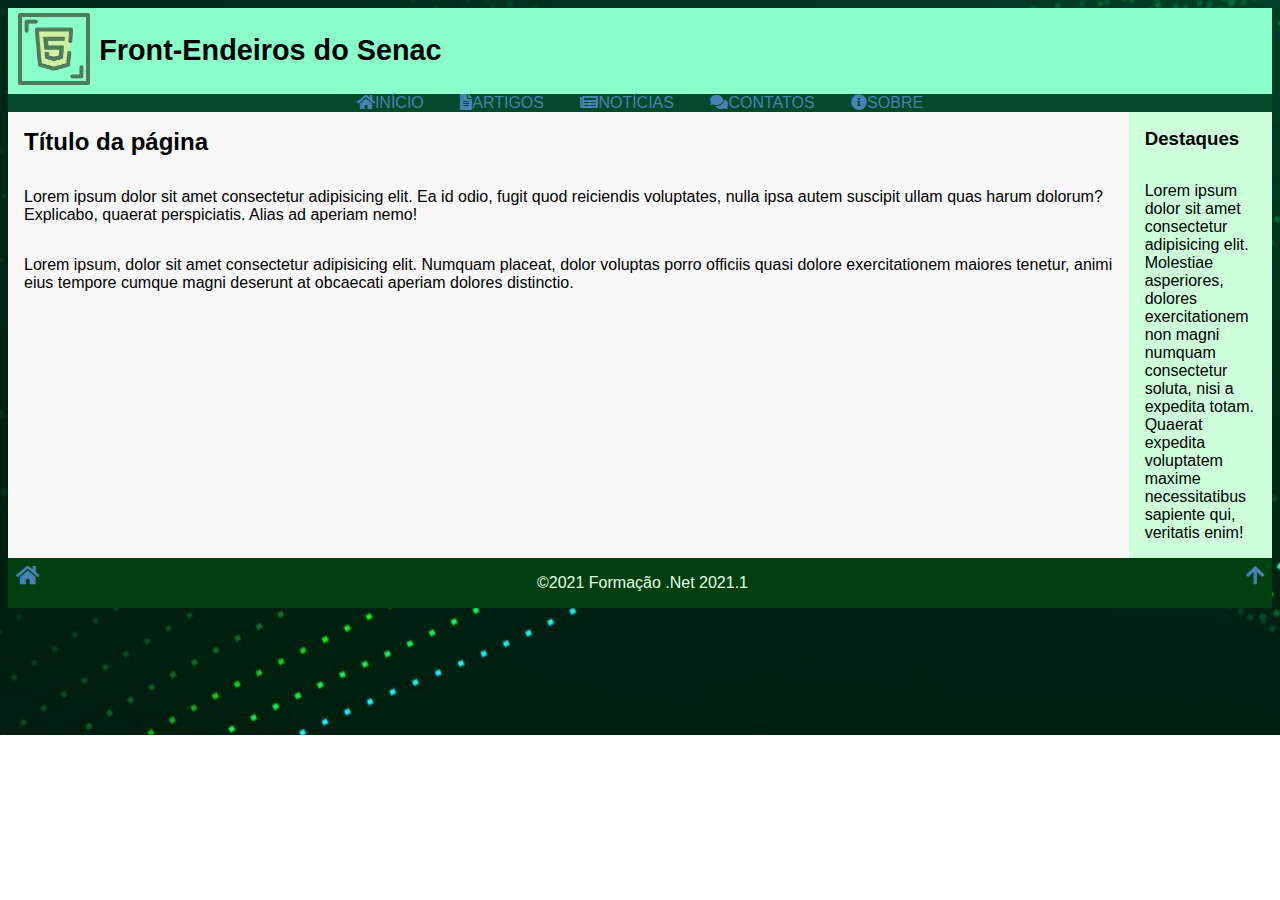
<file: index.html>
<!DOCTYPE html>
<html lang="pt-br">

<head>
    <meta charset="UTF-8">
    <meta http-equiv="X-UA-Compatible" content="IE=edge">
    <meta name="viewport" content="width=device-width, initial-scale=1.0">
    <link rel="stylesheet" href="https://cdnjs.cloudflare.com/ajax/libs/font-awesome/5.15.4/css/all.min.css">
    <link rel="stylesheet" href="css/style.css">
    <link rel="shortcut icon" href="assets/img/html5.png" type="image/png">
    <title>Fornt-Endeiros do Senac</title>
</head>

<body>
    <header>
        <!-- Cabeçalho-->
        <a href="index.html" title="Página Inicial"><img src="assets\img\html5.png" alt="Logo"></a>
        <h1>Front-Endeiros do Senac</h1>
        <nav>
            <!-- Menu principal-->
            <a href="index.html"><i class="fas fa-home"></i>INÍCIO</a>
            <a href="articles.html"><i class="fas fa-file-alt"></i>ARTIGOS</a>
            <a href="news.html"><i class="fas fa-newspaper"></i>NOTÍCIAS</a>
            <a href="contacts.html"><i class="fas fa-comments"></i>CONTATOS</a>
            <a href="about.html"><i class="fas fa-info-circle"></i>SOBRE</a>
        </nav>
    </header>

    <main>

        <article>
            <!-- Artigo principal-->
            <h2>Título da página</h2>
            <p>Lorem ipsum dolor sit amet consectetur adipisicing elit. Ea id odio, fugit quod reiciendis voluptates,
                nulla ipsa autem suscipit ullam quas harum dolorum? Explicabo, quaerat perspiciatis. Alias ad aperiam
                nemo!</p>
            <p>Lorem ipsum, dolor sit amet consectetur adipisicing elit. Numquam placeat, dolor voluptas porro officiis
                quasi dolore exercitationem maiores tenetur, animi eius tempore cumque magni deserunt at obcaecati
                aperiam dolores distinctio.</p>
        </article>
        <aside>
            <!-- Barra Lateral-->
            <h3>Destaques</h3>
            <p>Lorem ipsum dolor sit amet consectetur adipisicing elit. Molestiae asperiores, dolores exercitationem non
                magni numquam consectetur soluta, nisi a expedita totam. Quaerat expedita voluptatem maxime
                necessitatibus sapiente qui, veritatis enim!</p>
        </aside>
    </main>
    <footer>
        <!--Rodapé-->
        <a href="index.html"><i class="fas fa-home"></i></a>
        <p>©2021 Formação .Net 2021.1</p>
        <a href="#top"><i class="fas fa-arrow-up"></i></a>
    </footer>
</body>

</html>
</file>
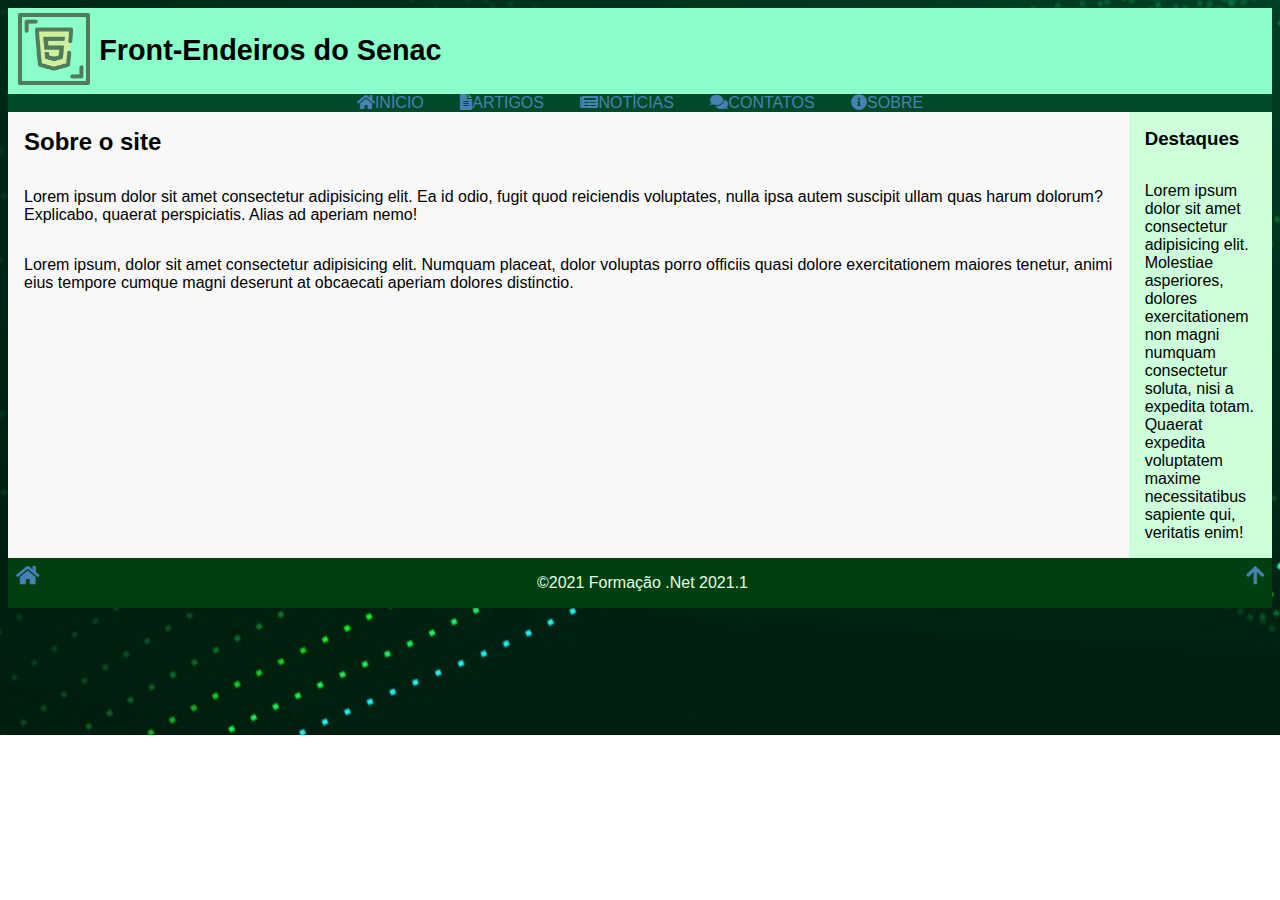
<file: about.html>
<!DOCTYPE html>
<html lang="pt-br">

<head>
    <meta charset="UTF-8">
    <meta http-equiv="X-UA-Compatible" content="IE=edge">
    <meta name="viewport" content="width=device-width, initial-scale=1.0">
    <link rel="stylesheet" href="https://cdnjs.cloudflare.com/ajax/libs/font-awesome/5.15.4/css/all.min.css">
    <link rel="stylesheet" href="css/style.css">
    <link rel="shortcut icon" href="assets/img/html5.png" type="image/png">
    <title>Fornt-Endeiros do Senac ~ Sobre</title>
</head>

<body>
    <header>
        <!-- Cabeçalho-->
        <a href="index.html" title="Página Inicial"><img src="assets\img\html5.png" alt="Logo"></a>
        <h1>Front-Endeiros do Senac</h1>
        <nav>
            <!-- Menu principal-->
            <a href="index.html"><i class="fas fa-home"></i>INÍCIO</a>
            <a href="articles.html"><i class="fas fa-file-alt"></i>ARTIGOS</a>
            <a href="news.html"><i class="fas fa-newspaper"></i>NOTÍCIAS</a>
            <a href="contacts.html"><i class="fas fa-comments"></i>CONTATOS</a>
            <a href="about.html"><i class="fas fa-info-circle"></i>SOBRE</a>
        </nav>
    </header>

    <main>

        <article>
            <!-- Artigo principal-->
            <h2>Sobre o site</h2>
            <p>Lorem ipsum dolor sit amet consectetur adipisicing elit. Ea id odio, fugit quod reiciendis voluptates,
                nulla ipsa autem suscipit ullam quas harum dolorum? Explicabo, quaerat perspiciatis. Alias ad aperiam
                nemo!</p>
            <p>Lorem ipsum, dolor sit amet consectetur adipisicing elit. Numquam placeat, dolor voluptas porro officiis
                quasi dolore exercitationem maiores tenetur, animi eius tempore cumque magni deserunt at obcaecati
                aperiam dolores distinctio.</p>
        </article>
        <aside>
            <!-- Barra Lateral-->
            <h3>Destaques</h3>
            <p>Lorem ipsum dolor sit amet consectetur adipisicing elit. Molestiae asperiores, dolores exercitationem non
                magni numquam consectetur soluta, nisi a expedita totam. Quaerat expedita voluptatem maxime
                necessitatibus sapiente qui, veritatis enim!</p>
        </aside>
    </main>
    <footer>
        <!--Rodapé-->
        <a href="index.html"><i class="fas fa-home"></i></a>
        <p>©2021 Formação .Net 2021.1</p>
        <a href="#top"><i class="fas fa-arrow-up"></i></a>
    </footer>
</body>

</html>
</file>
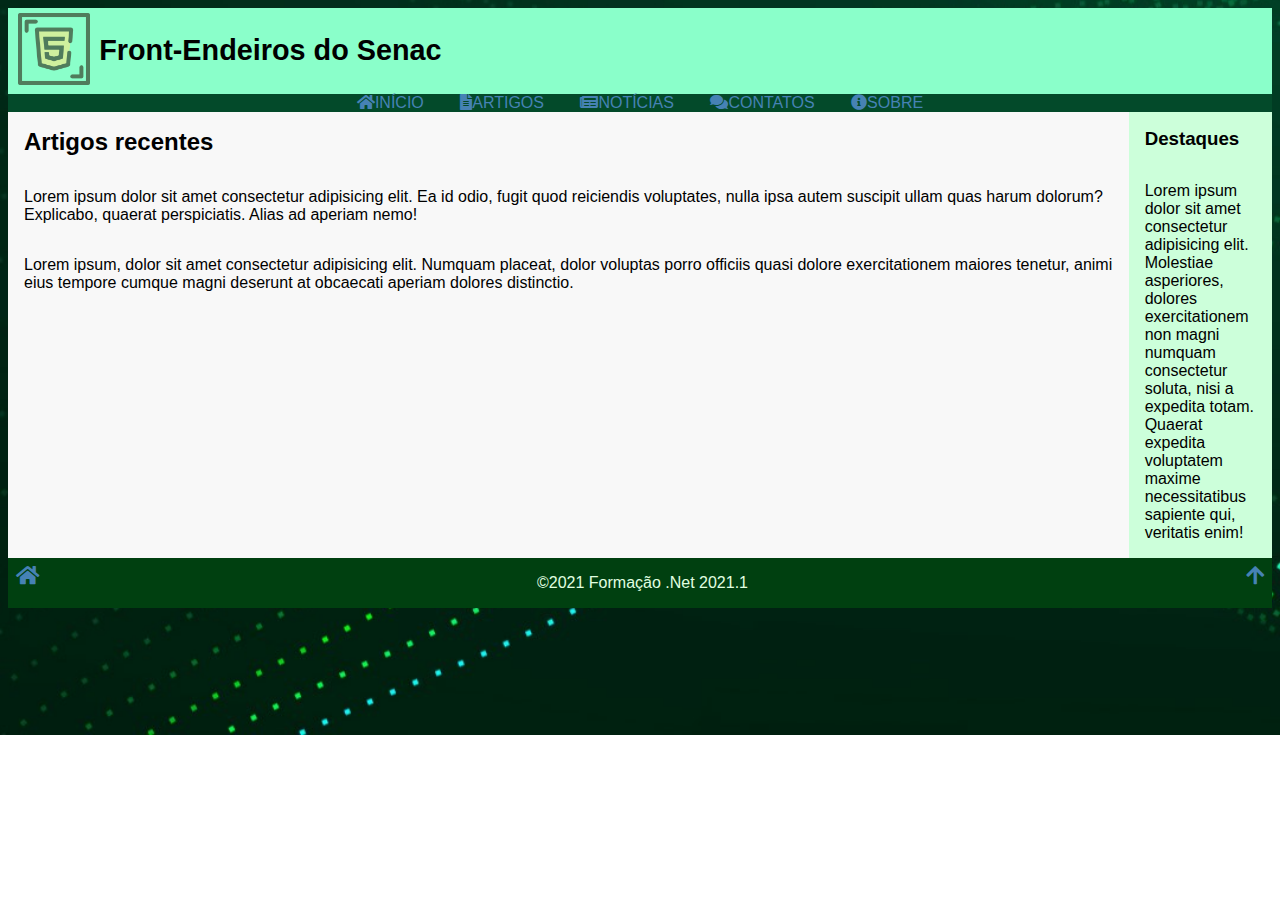
<file: articles.html>
<!DOCTYPE html>
<html lang="pt-br">

<head>
    <meta charset="UTF-8">
    <meta http-equiv="X-UA-Compatible" content="IE=edge">
    <meta name="viewport" content="width=device-width, initial-scale=1.0">
    <link rel="stylesheet" href="https://cdnjs.cloudflare.com/ajax/libs/font-awesome/5.15.4/css/all.min.css">
    <link rel="stylesheet" href="css/style.css">
    <link rel="shortcut icon" href="assets/img/html5.png" type="image/png">
    <title>Fornt-Endeiros do Senac ~ Artigos</title>
</head>

<body>
    <header>
        <!-- Cabeçalho-->
        <a href="index.html" title="Página Inicial"><img src="assets\img\html5.png" alt="Logo"></a>
        <h1>Front-Endeiros do Senac</h1>
        <nav>
            <!-- Menu principal-->
            <a href="index.html"><i class="fas fa-home"></i>INÍCIO</a>
            <a href="articles.html"><i class="fas fa-file-alt"></i>ARTIGOS</a>
            <a href="news.html"><i class="fas fa-newspaper"></i>NOTÍCIAS</a>
            <a href="contacts.html"><i class="fas fa-comments"></i>CONTATOS</a>
            <a href="about.html"><i class="fas fa-info-circle"></i>SOBRE</a>
        </nav>
    </header>

    <main>

        <article>
            <!-- Artigo principal-->
            <h2>Artigos recentes</h2>
            <p>Lorem ipsum dolor sit amet consectetur adipisicing elit. Ea id odio, fugit quod reiciendis voluptates,
                nulla ipsa autem suscipit ullam quas harum dolorum? Explicabo, quaerat perspiciatis. Alias ad aperiam
                nemo!</p>
            <p>Lorem ipsum, dolor sit amet consectetur adipisicing elit. Numquam placeat, dolor voluptas porro officiis
                quasi dolore exercitationem maiores tenetur, animi eius tempore cumque magni deserunt at obcaecati
                aperiam dolores distinctio.</p>
        </article>
        <aside>
            <!-- Barra Lateral-->
            <h3>Destaques</h3>
            <p>Lorem ipsum dolor sit amet consectetur adipisicing elit. Molestiae asperiores, dolores exercitationem non
                magni numquam consectetur soluta, nisi a expedita totam. Quaerat expedita voluptatem maxime
                necessitatibus sapiente qui, veritatis enim!</p>
        </aside>
    </main>
    <footer>
        <!--Rodapé-->
        <a href="index.html"><i class="fas fa-home"></i></a>
        <p>©2021 Formação .Net 2021.1</p>
        <a href="#top"><i class="fas fa-arrow-up"></i></a>
    </footer>
</body>

</html>
</file>
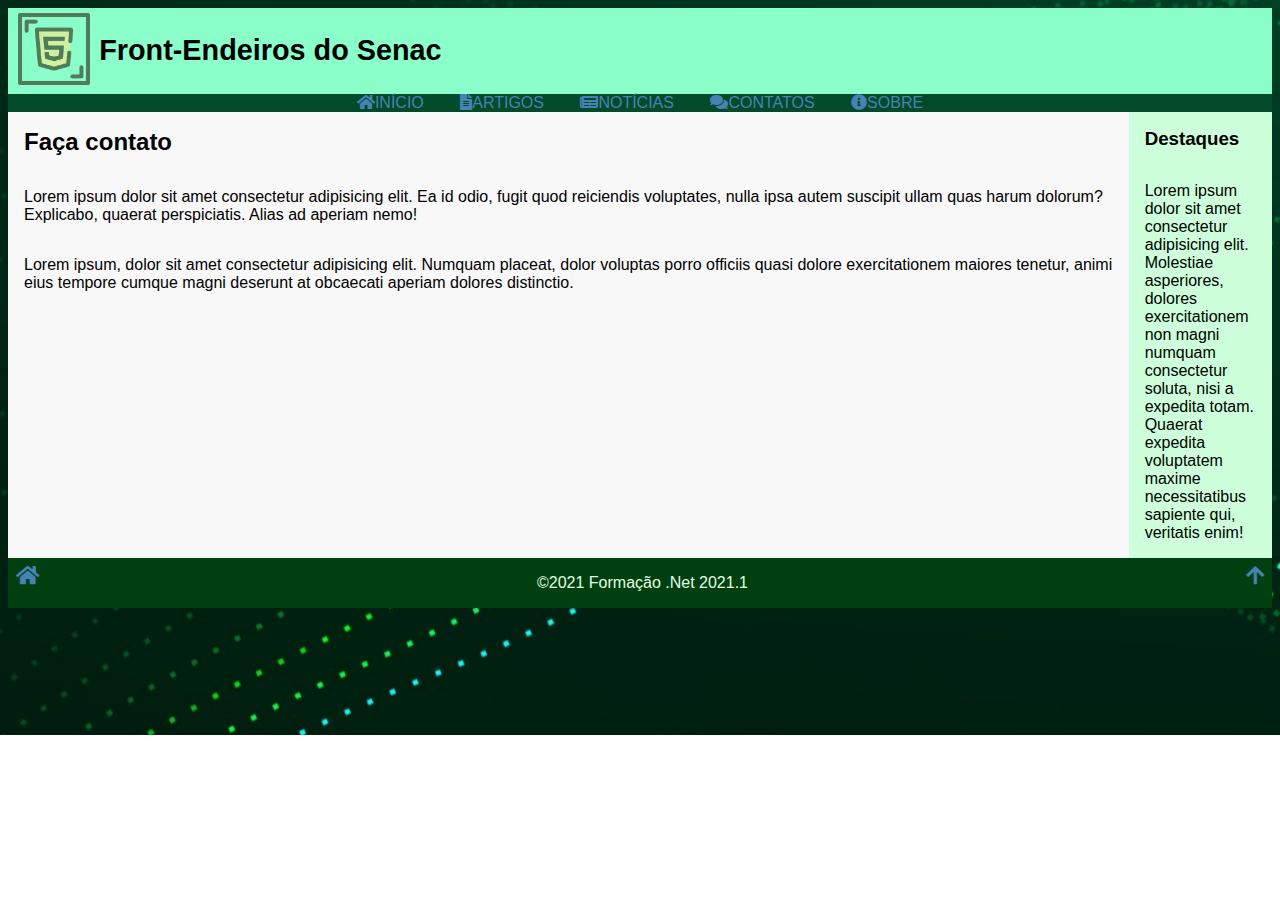
<file: contacts.html>
<!DOCTYPE html>
<html lang="pt-br">

<head>
    <meta charset="UTF-8">
    <meta http-equiv="X-UA-Compatible" content="IE=edge">
    <meta name="viewport" content="width=device-width, initial-scale=1.0">
    <link rel="stylesheet" href="https://cdnjs.cloudflare.com/ajax/libs/font-awesome/5.15.4/css/all.min.css">
    <link rel="stylesheet" href="css/style.css">
    <link rel="shortcut icon" href="assets/img/html5.png" type="image/png">
    <title>Fornt-Endeiros do Senac ~ Faça contato</title>
</head>

<body>
    <header>
        <!-- Cabeçalho-->
        <a href="index.html" title="Página Inicial"><img src="assets\img\html5.png" alt="Logo"></a>
        <h1>Front-Endeiros do Senac</h1>
        <nav>
            <!-- Menu principal-->
            <a href="index.html"><i class="fas fa-home"></i>INÍCIO</a>
            <a href="articles.html"><i class="fas fa-file-alt"></i>ARTIGOS</a>
            <a href="news.html"><i class="fas fa-newspaper"></i>NOTÍCIAS</a>
            <a href="contacts.html"><i class="fas fa-comments"></i>CONTATOS</a>
            <a href="about.html"><i class="fas fa-info-circle"></i>SOBRE</a>
        </nav>
    </header>

    <main>

        <article>
            <!-- Artigo principal-->
            <h2>Faça contato</h2>
            <p>Lorem ipsum dolor sit amet consectetur adipisicing elit. Ea id odio, fugit quod reiciendis voluptates,
                nulla ipsa autem suscipit ullam quas harum dolorum? Explicabo, quaerat perspiciatis. Alias ad aperiam
                nemo!</p>
            <p>Lorem ipsum, dolor sit amet consectetur adipisicing elit. Numquam placeat, dolor voluptas porro officiis
                quasi dolore exercitationem maiores tenetur, animi eius tempore cumque magni deserunt at obcaecati
                aperiam dolores distinctio.</p>
        </article>
        <aside>
            <!-- Barra Lateral-->
            <h3>Destaques</h3>
            <p>Lorem ipsum dolor sit amet consectetur adipisicing elit. Molestiae asperiores, dolores exercitationem non
                magni numquam consectetur soluta, nisi a expedita totam. Quaerat expedita voluptatem maxime
                necessitatibus sapiente qui, veritatis enim!</p>
        </aside>
    </main>
    <footer>
        <!--Rodapé-->
        <a href="index.html"><i class="fas fa-home"></i></a>
        <p>©2021 Formação .Net 2021.1</p>
        <a href="#top"><i class="fas fa-arrow-up"></i></a>
    </footer>
</body>

</html>
</file>
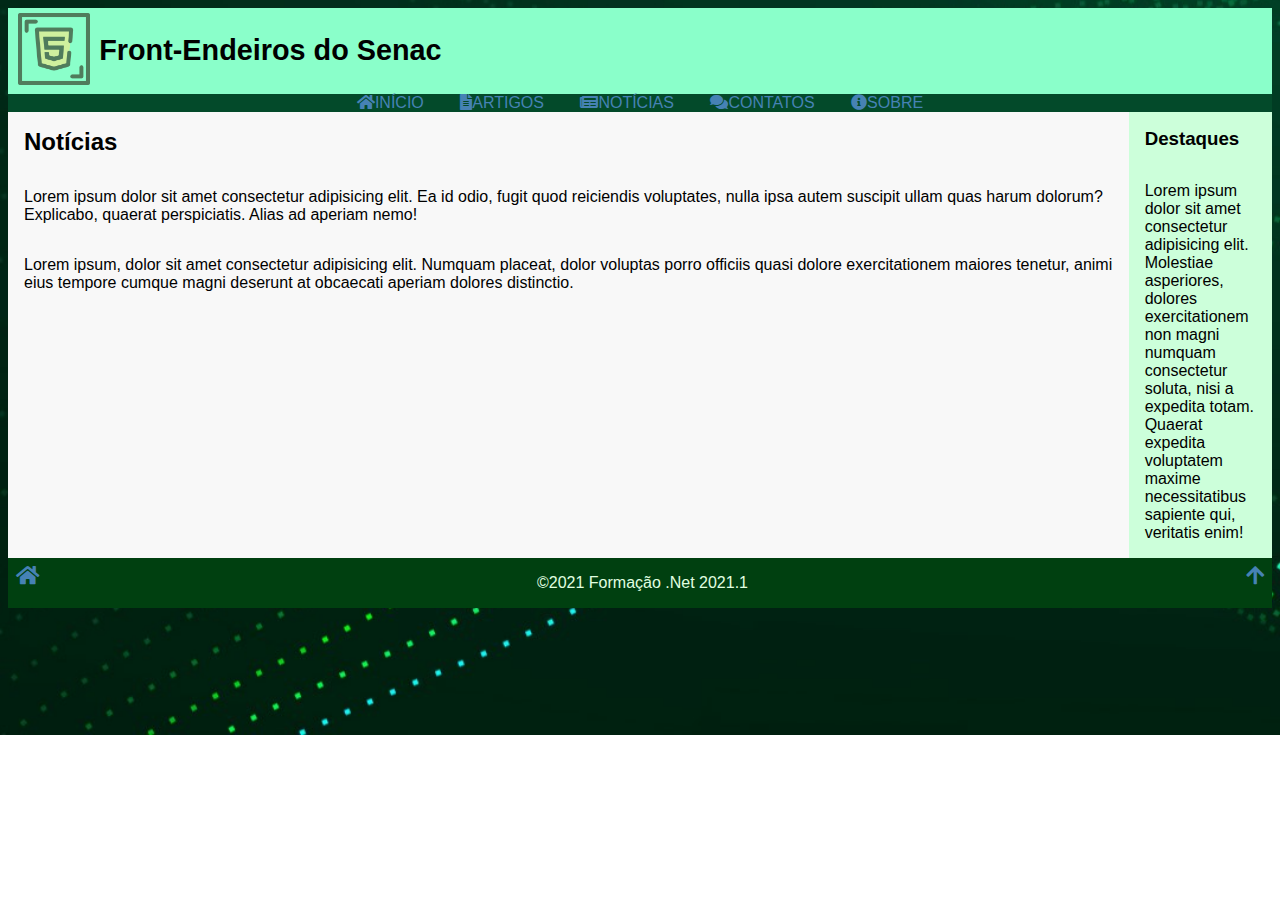
<file: news.html>
<!DOCTYPE html>
<html lang="pt-br">

<head>
    <meta charset="UTF-8">
    <meta http-equiv="X-UA-Compatible" content="IE=edge">
    <meta name="viewport" content="width=device-width, initial-scale=1.0">
    <link rel="stylesheet" href="https://cdnjs.cloudflare.com/ajax/libs/font-awesome/5.15.4/css/all.min.css">
    <link rel="stylesheet" href="css/style.css">
    <link rel="shortcut icon" href="assets/img/html5.png" type="image/png">
    <title>Fornt-Endeiros do Senac ~ Notícias</title>
</head>

<body>
    <header>
        <!-- Cabeçalho-->
        <a href="index.html" title="Página Inicial"><img src="assets\img\html5.png" alt="Logo"></a>
        <h1>Front-Endeiros do Senac</h1>
        <nav>
            <!-- Menu principal-->
            <a href="index.html"><i class="fas fa-home"></i>INÍCIO</a>
            <a href="articles.html"><i class="fas fa-file-alt"></i>ARTIGOS</a>
            <a href="news.html"><i class="fas fa-newspaper"></i>NOTÍCIAS</a>
            <a href="contacts.html"><i class="fas fa-comments"></i>CONTATOS</a>
            <a href="about.html"><i class="fas fa-info-circle"></i>SOBRE</a>
        </nav>
    </header>

    <main>

        <article>
            <!-- Artigo principal-->
            <h2>Notícias</h2>
            <p>Lorem ipsum dolor sit amet consectetur adipisicing elit. Ea id odio, fugit quod reiciendis voluptates,
                nulla ipsa autem suscipit ullam quas harum dolorum? Explicabo, quaerat perspiciatis. Alias ad aperiam
                nemo!</p>
            <p>Lorem ipsum, dolor sit amet consectetur adipisicing elit. Numquam placeat, dolor voluptas porro officiis
                quasi dolore exercitationem maiores tenetur, animi eius tempore cumque magni deserunt at obcaecati
                aperiam dolores distinctio.</p>
        </article>
        <aside>
            <!-- Barra Lateral-->
            <h3>Destaques</h3>
            <p>Lorem ipsum dolor sit amet consectetur adipisicing elit. Molestiae asperiores, dolores exercitationem non
                magni numquam consectetur soluta, nisi a expedita totam. Quaerat expedita voluptatem maxime
                necessitatibus sapiente qui, veritatis enim!</p>
        </aside>
    </main>
    <footer>
        <!--Rodapé-->
        <a href="index.html"><i class="fas fa-home"></i></a>
        <p>©2021 Formação .Net 2021.1</p>
        <a href="#top"><i class="fas fa-arrow-up"></i></a>
    </footer>
</body>

</html>
</file>
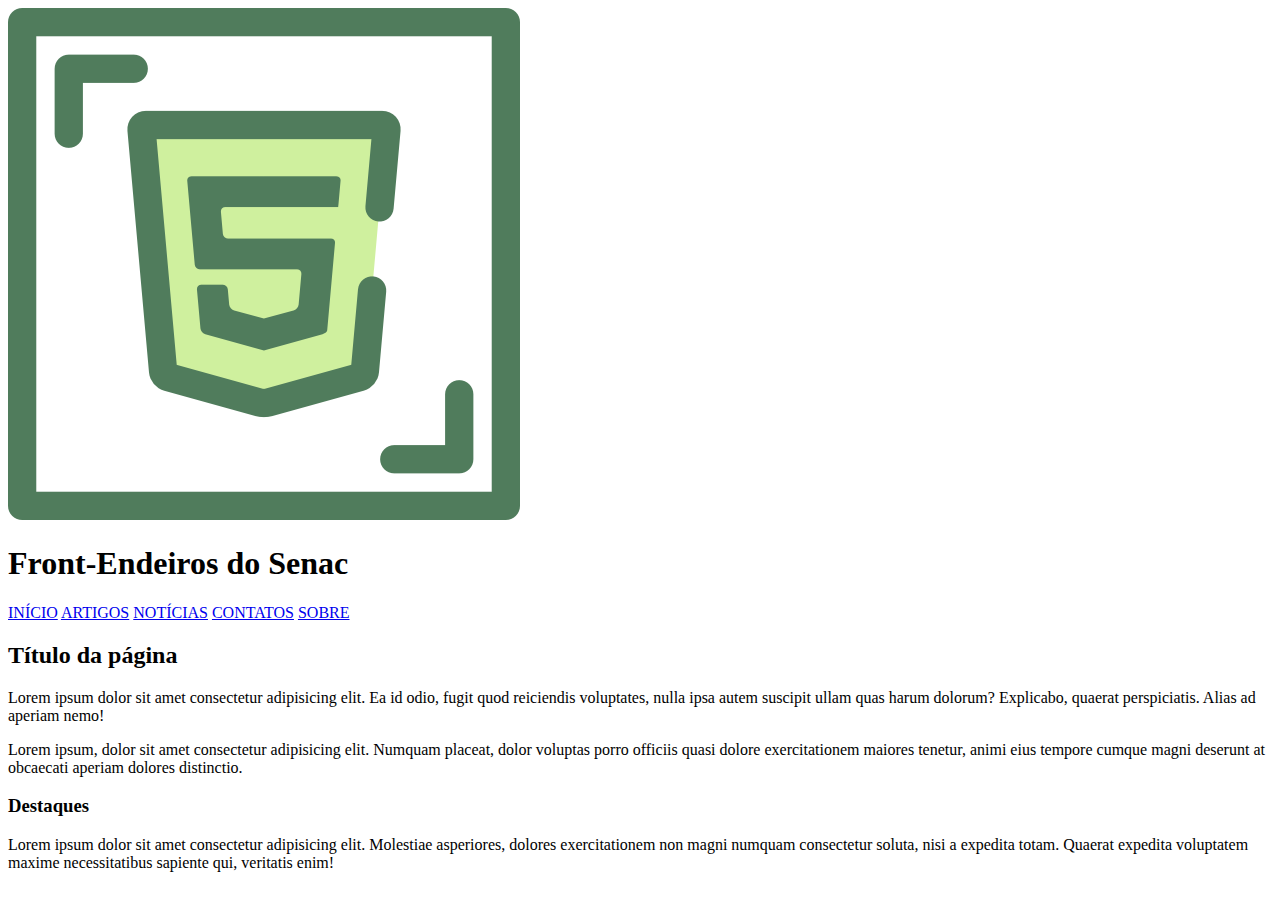
<file: template03.html>
<!DOCTYPE html>
<html lang="pt-br">

<head>
    <meta charset="UTF-8">
    <meta http-equiv="X-UA-Compatible" content="IE=edge">
    <meta name="viewport" content="width=device-width, initial-scale=1.0">
    <title>Fornt-Endeiros do Senac</title>
</head>

<body>
    <header>
        <!-- Cabeçalho-->
        <a href="index.html" title="Página Inicial"><img src="assets\img\html5.png" alt="Senac"></a>
        <h1>Front-Endeiros do Senac</h1>
        <nav>
            <!-- Menu principal-->
            <a href="index.html">INÍCIO</a>
            <a href="article.html">ARTIGOS</a>
            <a href="news.html">NOTÍCIAS</a>
            <a href="contacts.html">CONTATOS</a>
            <a href="about.html">SOBRE</a>
        </nav>
    </header>

    <main>

        <article>
            <!-- Artigo principal-->
            <h2>Título da página</h2>
            <p>Lorem ipsum dolor sit amet consectetur adipisicing elit. Ea id odio, fugit quod reiciendis voluptates,
                nulla ipsa autem suscipit ullam quas harum dolorum? Explicabo, quaerat perspiciatis. Alias ad aperiam
                nemo!</p>
            <p>Lorem ipsum, dolor sit amet consectetur adipisicing elit. Numquam placeat, dolor voluptas porro officiis
                quasi dolore exercitationem maiores tenetur, animi eius tempore cumque magni deserunt at obcaecati
                aperiam dolores distinctio.</p>
        </article>
        <aside>
            <!-- Barra Lateral-->
            <h3>Destaques</h3>
            <p>Lorem ipsum dolor sit amet consectetur adipisicing elit. Molestiae asperiores, dolores exercitationem non
                magni numquam consectetur soluta, nisi a expedita totam. Quaerat expedita voluptatem maxime
                necessitatibus sapiente qui, veritatis enim!</p>
        </aside>
        <footer>
            <!--Rodapé-->
        </footer>
    </main>
</body>

</html>
</file>
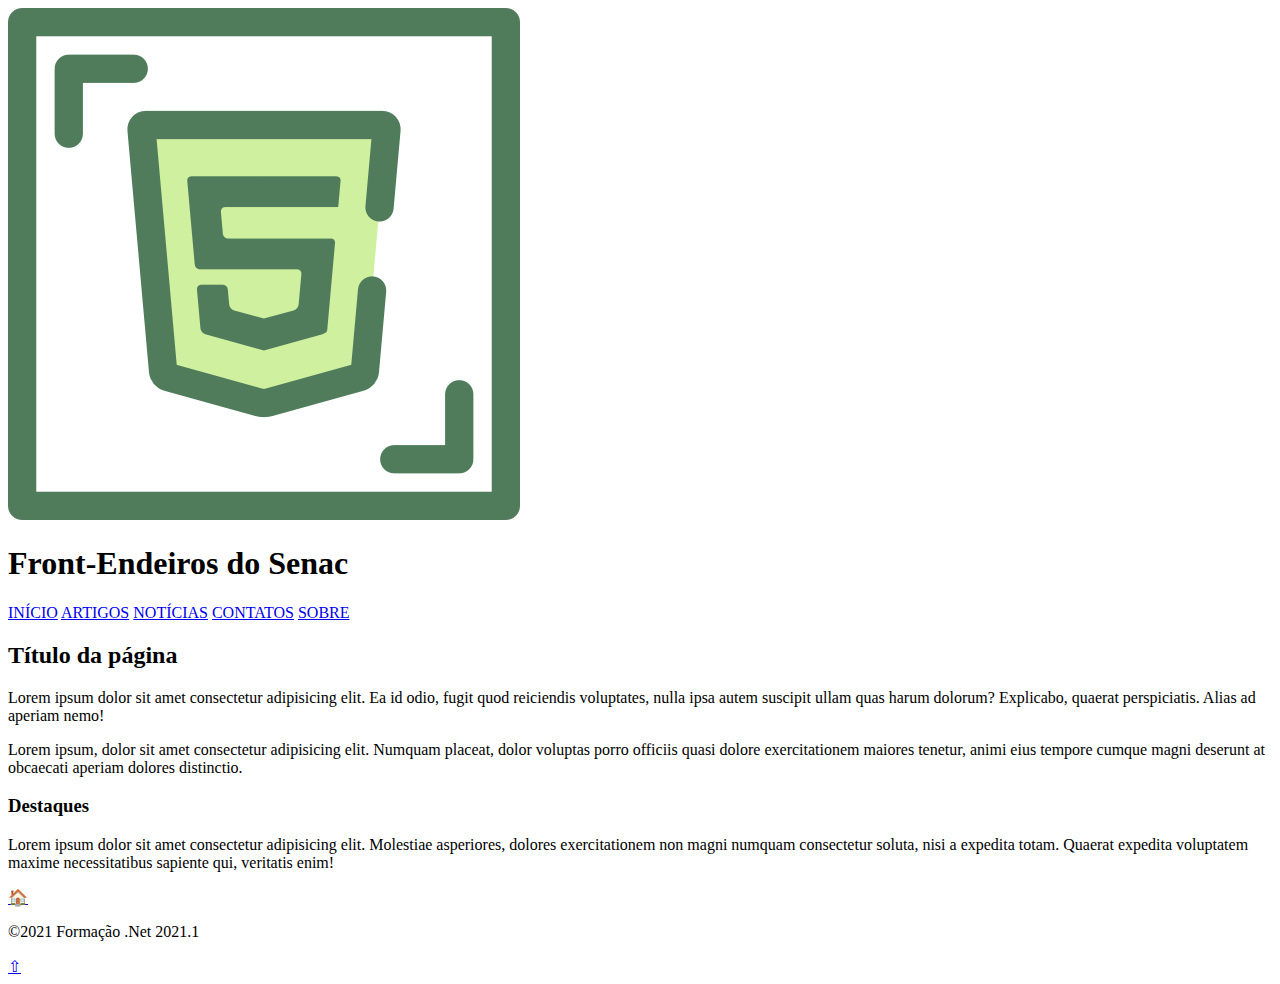
<file: template04.html>
<!DOCTYPE html>
<html lang="pt-br">

<head>
    <meta charset="UTF-8">
    <meta http-equiv="X-UA-Compatible" content="IE=edge">
    <meta name="viewport" content="width=device-width, initial-scale=1.0">
    <title>Fornt-Endeiros do Senac</title>
</head>

<body>
    <header>
        <!-- Cabeçalho-->
        <a href="index.html" title="Página Inicial"><img src="assets\img\html5.png" alt="Senac"></a>
        <h1>Front-Endeiros do Senac</h1>
        <nav>
            <!-- Menu principal-->
            <a href="index.html">INÍCIO</a>
            <a href="article.html">ARTIGOS</a>
            <a href="news.html">NOTÍCIAS</a>
            <a href="contacts.html">CONTATOS</a>
            <a href="about.html">SOBRE</a>
        </nav>
    </header>

    <main>

        <article>
            <!-- Artigo principal-->
            <h2>Título da página</h2>
            <p>Lorem ipsum dolor sit amet consectetur adipisicing elit. Ea id odio, fugit quod reiciendis voluptates,
                nulla ipsa autem suscipit ullam quas harum dolorum? Explicabo, quaerat perspiciatis. Alias ad aperiam
                nemo!</p>
            <p>Lorem ipsum, dolor sit amet consectetur adipisicing elit. Numquam placeat, dolor voluptas porro officiis
                quasi dolore exercitationem maiores tenetur, animi eius tempore cumque magni deserunt at obcaecati
                aperiam dolores distinctio.</p>
        </article>
        <aside>
            <!-- Barra Lateral-->
            <h3>Destaques</h3>
            <p>Lorem ipsum dolor sit amet consectetur adipisicing elit. Molestiae asperiores, dolores exercitationem non
                magni numquam consectetur soluta, nisi a expedita totam. Quaerat expedita voluptatem maxime
                necessitatibus sapiente qui, veritatis enim!</p>
        </aside>
        <footer>
            <!--Rodapé-->
            <a href="index.html">🏠</a>
            <p>©2021 Formação .Net 2021.1</p>
            <a href="#top">⇧</a>
        </footer>
    </main>
</body>

</html>
</file>
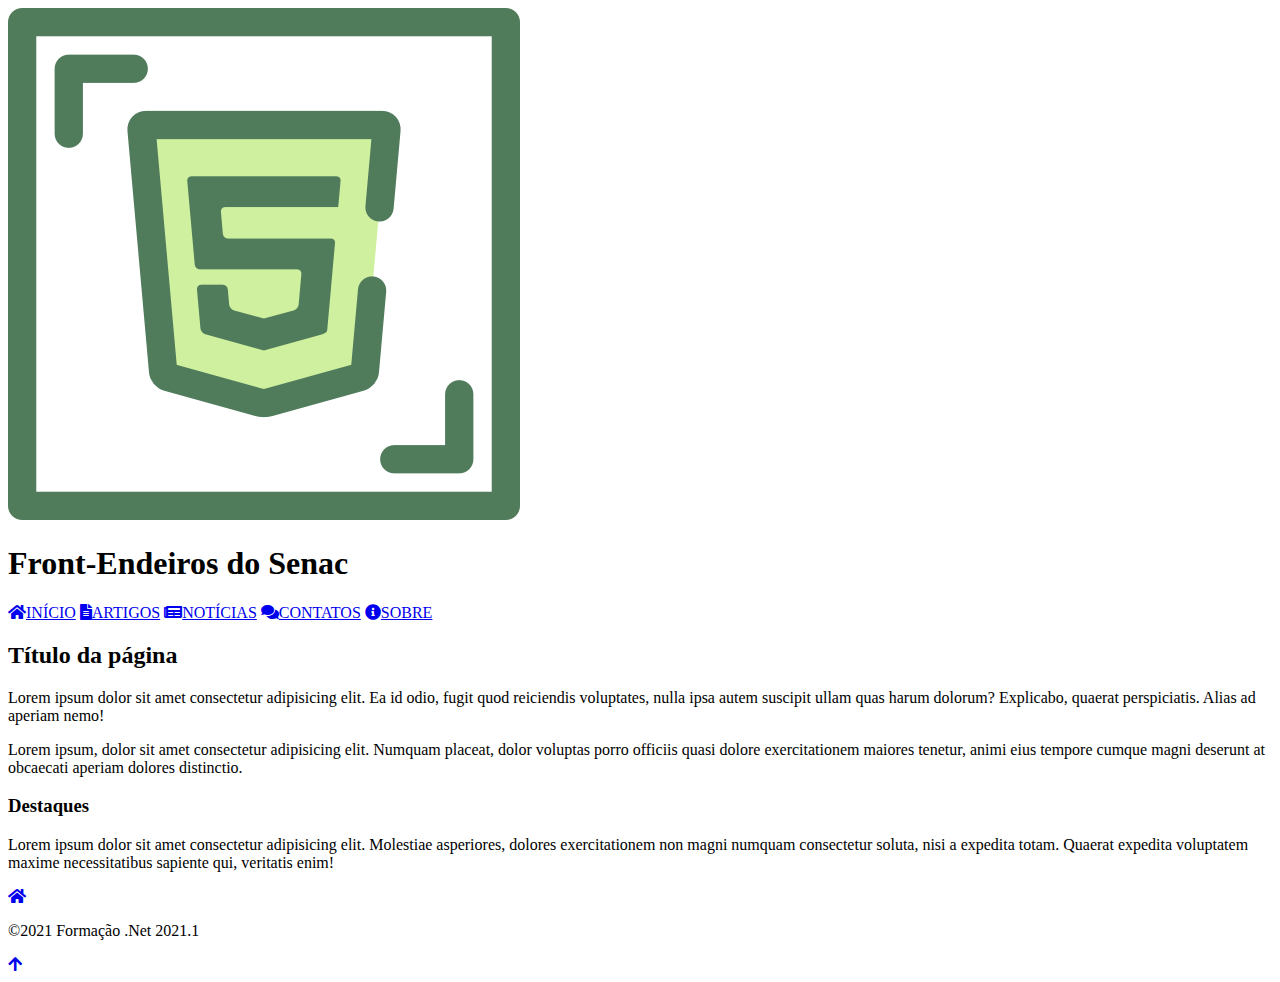
<file: template05.html>
<!DOCTYPE html>
<html lang="pt-br">

<head>

    <meta charset="UTF-8">
    <meta http-equiv="X-UA-Compatible" content="IE=edge">
    <meta name="viewport" content="width=device-width, initial-scale=1.0">
    <link rel="stylesheet" href="https://cdnjs.cloudflare.com/ajax/libs/font-awesome/5.15.4/css/all.min.css">
    <title>Fornt-Endeiros do Senac</title>
</head>

<body>
    <header>
        <!-- Cabeçalho-->
        <a href="index.html" title="Página Inicial"><img src="assets\img\html5.png" alt="Senac"></a>
        <h1>Front-Endeiros do Senac</h1>
        <nav>
            <!-- Menu principal-->
            <a href="index.html"><i class="fas fa-home"></i>INÍCIO</a>
            <a href="article.html"><i class="fas fa-file-alt"></i>ARTIGOS</a>
            <a href="news.html"><i class="fas fa-newspaper"></i>NOTÍCIAS</a>
            <a href="contacts.html"><i class="fas fa-comments"></i>CONTATOS</a>
            <a href="about.html"><i class="fas fa-info-circle"></i>SOBRE</a>
        </nav>
    </header>

    <main>

        <article>
            <!-- Artigo principal-->
            <h2>Título da página</h2>
            <p>Lorem ipsum dolor sit amet consectetur adipisicing elit. Ea id odio, fugit quod reiciendis voluptates,
                nulla ipsa autem suscipit ullam quas harum dolorum? Explicabo, quaerat perspiciatis. Alias ad aperiam
                nemo!</p>
            <p>Lorem ipsum, dolor sit amet consectetur adipisicing elit. Numquam placeat, dolor voluptas porro officiis
                quasi dolore exercitationem maiores tenetur, animi eius tempore cumque magni deserunt at obcaecati
                aperiam dolores distinctio.</p>
        </article>
        <aside>
            <!-- Barra Lateral-->
            <h3>Destaques</h3>
            <p>Lorem ipsum dolor sit amet consectetur adipisicing elit. Molestiae asperiores, dolores exercitationem non
                magni numquam consectetur soluta, nisi a expedita totam. Quaerat expedita voluptatem maxime
                necessitatibus sapiente qui, veritatis enim!</p>
        </aside>
        <footer>
            <!--Rodapé-->
            <a href="index.html"><i class="fas fa-home"></i></a>
            <p>©2021 Formação .Net 2021.1</p>
            <a href="#top"><i class="fas fa-arrow-up"></i></a>
        </footer>
    </main>
</body>

</html>
</file>
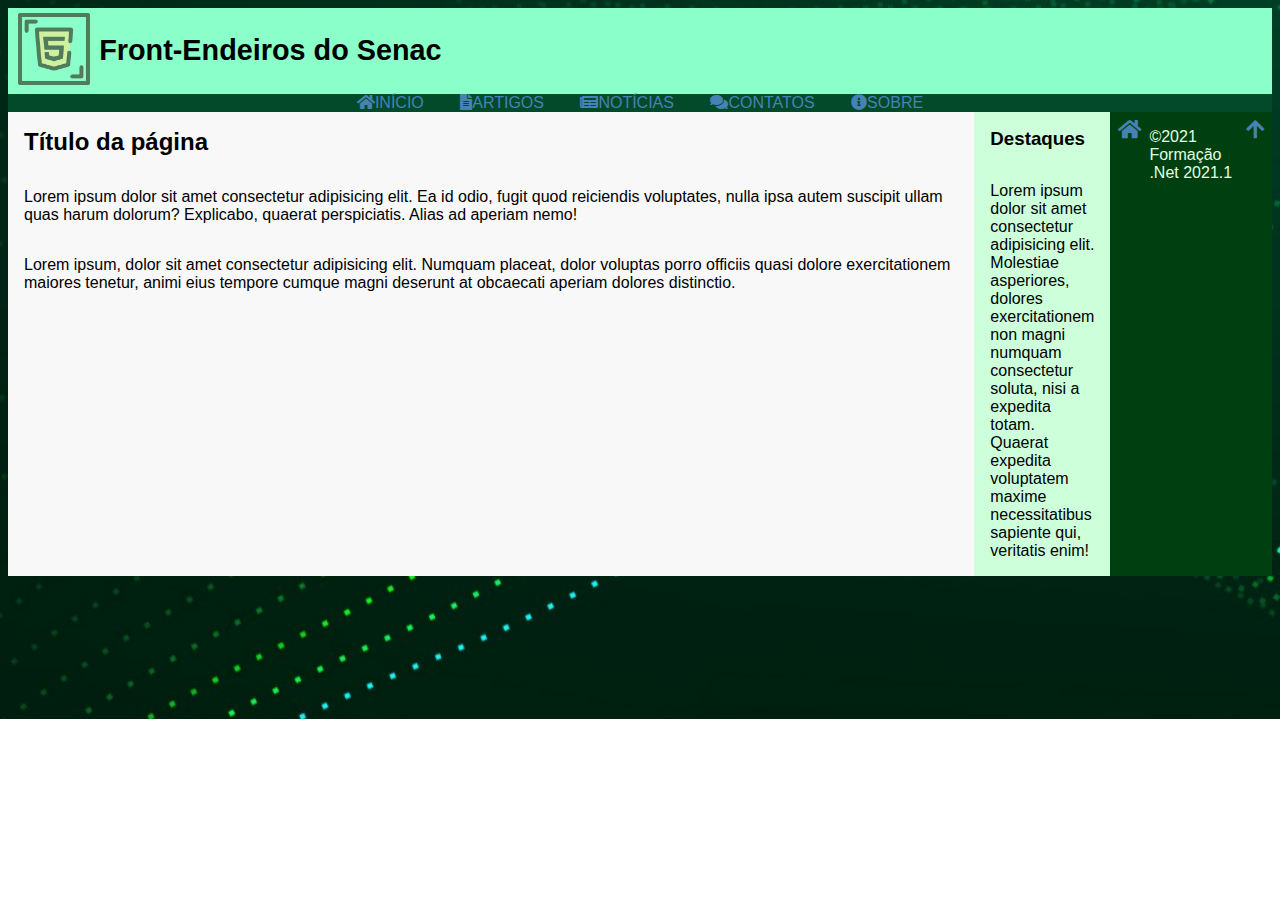
<file: template06.html>
<!DOCTYPE html>
<html lang="pt-br">

<head>

    <meta charset="UTF-8">
    <meta http-equiv="X-UA-Compatible" content="IE=edge">
    <meta name="viewport" content="width=device-width, initial-scale=1.0">
    <link rel="stylesheet" href="https://cdnjs.cloudflare.com/ajax/libs/font-awesome/5.15.4/css/all.min.css">
    <link rel="stylesheet" href="css/style.css">
    <title>Fornt-Endeiros do Senac</title>
</head>

<body>
    <header>
        <!-- Cabeçalho-->
        <a href="index.html" title="Página Inicial"><img src="assets\img\html5.png" alt="Senac"></a>
        <h1>Front-Endeiros do Senac</h1>
        <nav>
            <!-- Menu principal-->
            <a href="index.html"><i class="fas fa-home"></i>INÍCIO</a>
            <a href="article.html"><i class="fas fa-file-alt"></i>ARTIGOS</a>
            <a href="news.html"><i class="fas fa-newspaper"></i>NOTÍCIAS</a>
            <a href="contacts.html"><i class="fas fa-comments"></i>CONTATOS</a>
            <a href="about.html"><i class="fas fa-info-circle"></i>SOBRE</a>
        </nav>
    </header>

    <main>

        <article>
            <!-- Artigo principal-->
            <h2>Título da página</h2>
            <p>Lorem ipsum dolor sit amet consectetur adipisicing elit. Ea id odio, fugit quod reiciendis voluptates,
                nulla ipsa autem suscipit ullam quas harum dolorum? Explicabo, quaerat perspiciatis. Alias ad aperiam
                nemo!</p>
            <p>Lorem ipsum, dolor sit amet consectetur adipisicing elit. Numquam placeat, dolor voluptas porro officiis
                quasi dolore exercitationem maiores tenetur, animi eius tempore cumque magni deserunt at obcaecati
                aperiam dolores distinctio.</p>
        </article>
        <aside>
            <!-- Barra Lateral-->
            <h3>Destaques</h3>
            <p>Lorem ipsum dolor sit amet consectetur adipisicing elit. Molestiae asperiores, dolores exercitationem non
                magni numquam consectetur soluta, nisi a expedita totam. Quaerat expedita voluptatem maxime
                necessitatibus sapiente qui, veritatis enim!</p>
        </aside>
        <footer>
            <!--Rodapé-->
            <a href="index.html"><i class="fas fa-home"></i></a>
            <p>©2021 Formação .Net 2021.1</p>
            <a href="#top"><i class="fas fa-arrow-up"></i></a>
        </footer>
    </main>
</body>

</html>
</file>
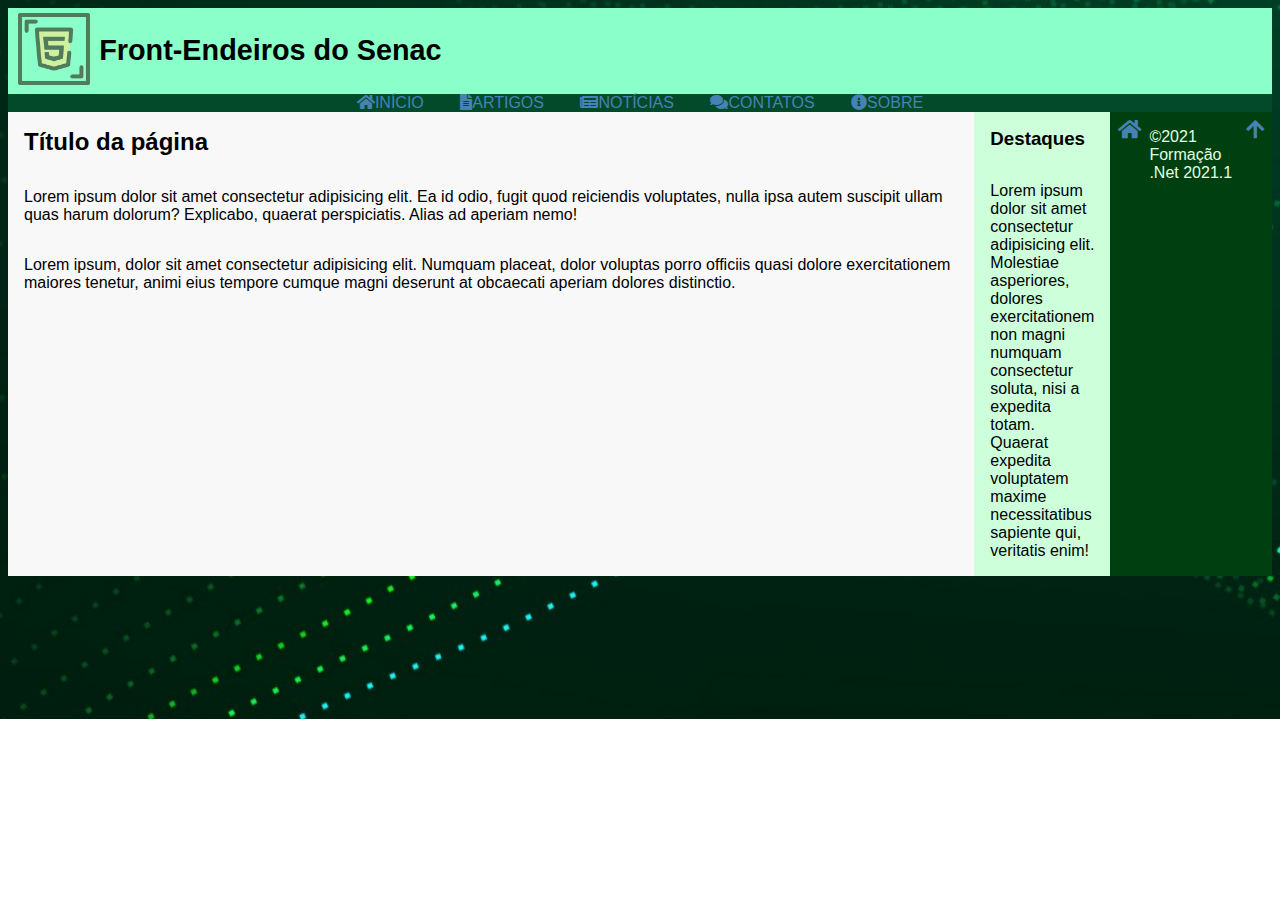
<file: template07.html>
<!DOCTYPE html>
<html lang="pt-br">

<head>

    <meta charset="UTF-8">
    <meta http-equiv="X-UA-Compatible" content="IE=edge">
    <meta name="viewport" content="width=device-width, initial-scale=1.0">
    <link rel="stylesheet" href="https://cdnjs.cloudflare.com/ajax/libs/font-awesome/5.15.4/css/all.min.css">
    <link rel="stylesheet" href="css/style.css">
    <link rel="shortcut icon" href="assets/img/html5.png" type="image/png">
    <title>Fornt-Endeiros do Senac</title>
</head>

<body>
    <header>
        <!-- Cabeçalho-->
        <a href="index.html" title="Página Inicial"><img src="assets\img\html5.png" alt="Senac"></a>
        <h1>Front-Endeiros do Senac</h1>
        <nav>
            <!-- Menu principal-->
            <a href="index.html"><i class="fas fa-home"></i>INÍCIO</a>
            <a href="article.html"><i class="fas fa-file-alt"></i>ARTIGOS</a>
            <a href="news.html"><i class="fas fa-newspaper"></i>NOTÍCIAS</a>
            <a href="contacts.html"><i class="fas fa-comments"></i>CONTATOS</a>
            <a href="about.html"><i class="fas fa-info-circle"></i>SOBRE</a>
        </nav>
    </header>

    <main>

        <article>
            <!-- Artigo principal-->
            <h2>Título da página</h2>
            <p>Lorem ipsum dolor sit amet consectetur adipisicing elit. Ea id odio, fugit quod reiciendis voluptates,
                nulla ipsa autem suscipit ullam quas harum dolorum? Explicabo, quaerat perspiciatis. Alias ad aperiam
                nemo!</p>
            <p>Lorem ipsum, dolor sit amet consectetur adipisicing elit. Numquam placeat, dolor voluptas porro officiis
                quasi dolore exercitationem maiores tenetur, animi eius tempore cumque magni deserunt at obcaecati
                aperiam dolores distinctio.</p>
        </article>
        <aside>
            <!-- Barra Lateral-->
            <h3>Destaques</h3>
            <p>Lorem ipsum dolor sit amet consectetur adipisicing elit. Molestiae asperiores, dolores exercitationem non
                magni numquam consectetur soluta, nisi a expedita totam. Quaerat expedita voluptatem maxime
                necessitatibus sapiente qui, veritatis enim!</p>
        </aside>
        <footer>
            <!--Rodapé-->
            <a href="index.html"><i class="fas fa-home"></i></a>
            <p>©2021 Formação .Net 2021.1</p>
            <a href="#top"><i class="fas fa-arrow-up"></i></a>
        </footer>
    </main>
</body>

</html>
</file>
<file: css/style.css>
* {
    box-sizing: border-box;/** preenche uma borda em volta do elemento **/
    outline: none; /** remove a borda dos elementos selecionados **/
    transition: .1s;/** suavisa o movimento dos elementos **/
}

html, body {
    font-family: Arial, Helvetica, sans-serif;
    font-size: 16px;
}
header>a img{
    margin:0.3rem 0.6rem;
    height: 4.5rem;
    width: 4.5rem;
}
header{
    background-color:rgb(138, 255, 202);
    display: flex;
    align-items: center;
    flex-wrap: wrap;
}
nav{
    background-color:rgb(3, 74, 42);
    width: 100%;
    text-transform: uppercase;
    text-align: center;
}
nav a{
    margin: 1rem;
}
header>h1{
    font-size:1.8rem;
}
p, h1, h2, h3, h4, h5, h6 {
    margin: 0;
    padding: 1rem 0;
}

a {
    color: steelblue;
    text-decoration: none;
}

a:hover {
    color: orangered;
    text-decoration: underline;
}
body {
    background-image: url("../assets/img/bg01.jpg");
    background-color: white;
    background-size: 100%;
    background-position: center;
    background-repeat: no-repeat;
  }
  main{
      display: flex;

  }
  article{
      background-color: rgb(248, 248, 248);
      padding-top: 0rem;
      padding-right: 1rem;
      padding-bottom: 0rem;
      padding-left: 1rem;
  }
  aside{
      background-color: rgb(204, 255, 218);
      width: 200px;
      padding-top: 0rem;
      padding-right: 1rem;
      padding-bottom: 0rem;
      padding-left: 1rem;
  }
  footer{
    background-color: rgb(0, 64, 16);
    color: rgb(224,255,224);
    display: flex;
    justify-content: space-between;
  }
  footer a i{
    font-size: 1.3rem;
    padding: .5rem;
  }
</file>
